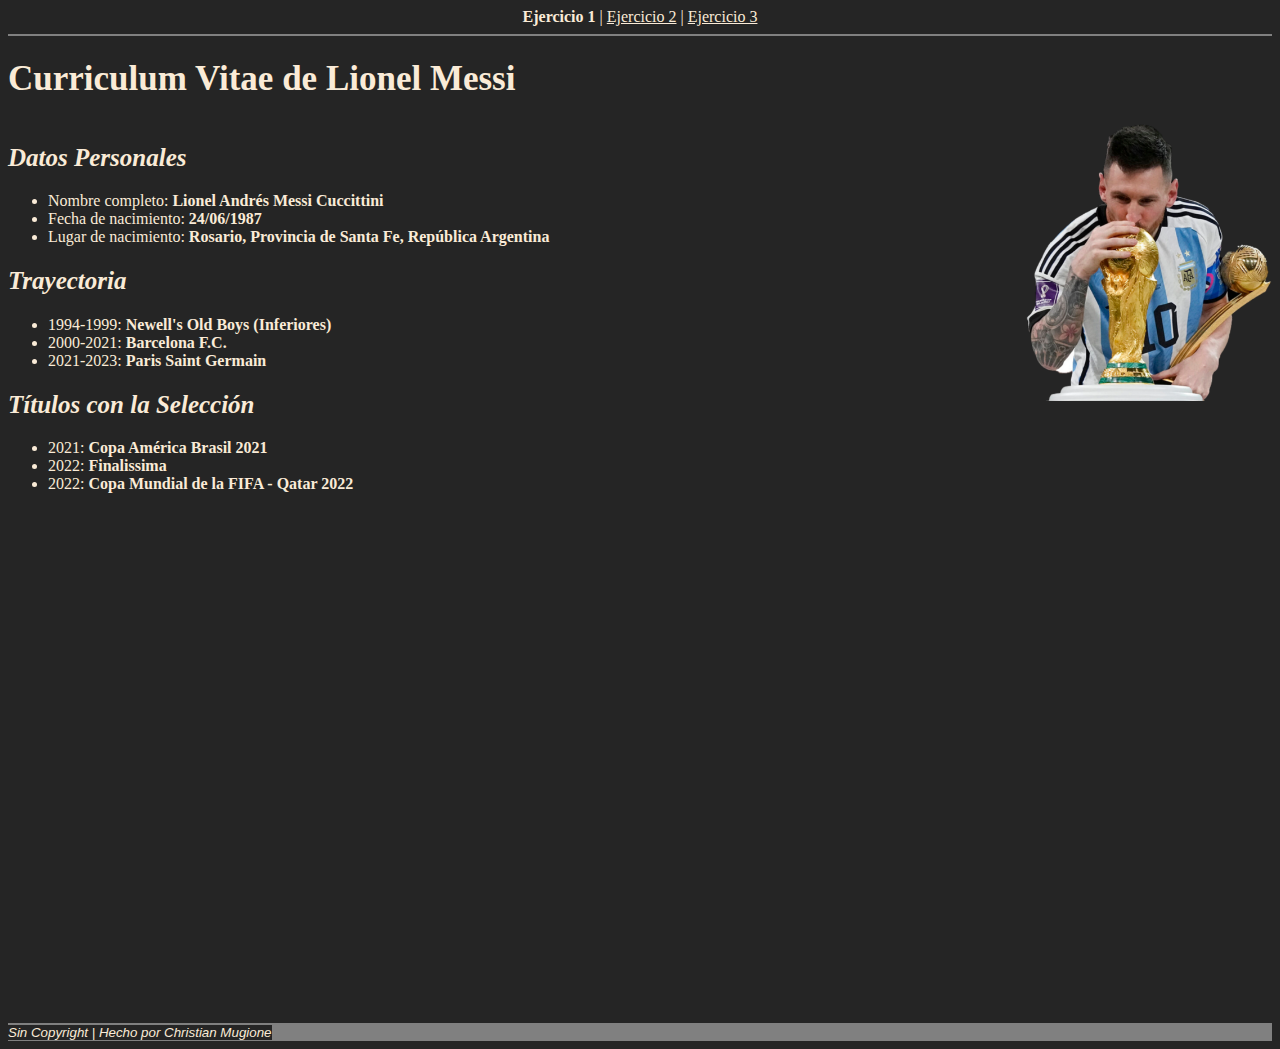
<file: index.html>
<!DOCTYPE html>
<html lang="en">

<head>
  <meta charset="UTF-8">
  <meta http-equiv="X-UA-Compatible" content="IE=edge">
  <meta name="viewport" content="width=device-width, initial-scale=1.0">
  <title>NUCBA | Desafíos | Ejercicio 1</title>
  <link rel="stylesheet" href="./css/style.css">
</head>

<body>
  <header>
    <nav>
      <strong> Ejercicio 1</strong> | <a href="ejercicio2.html"> Ejercicio 2</a> | <a href="ejercicio3.html">
        Ejercicio 3</a>
      <hr>
    </nav>
  </header>
  <main>

    <h1>Curriculum Vitae de Lionel Messi</h1>
    <div class="contenido">
      <div class="datos">

        <h2>Datos Personales</h2>

        <ul>
          <li>Nombre completo: <strong>Lionel Andrés Messi Cuccittini</strong></li>
          <li>Fecha de nacimiento: <strong>24/06/1987</strong></li>
          <li>Lugar de nacimiento: <strong>Rosario, Provincia de Santa Fe, República Argentina</strong></li>
        </ul>

        <h2>Trayectoria</h2>

        <ul>
          <li>1994-1999: <strong>Newell's Old Boys (Inferiores)</strong></li>
          <li>2000-2021: <strong>Barcelona F.C.</strong></li>
          <li>2021-2023: <strong>Paris Saint Germain</strong></li>
        </ul>

        <h2>Títulos con la Selección</h2>

        <ul>
          <li>2021: <strong>Copa América Brasil 2021</strong></li>
          <li>2022: <strong>Finalissima</strong></li>
          <li>2022: <strong>Copa Mundial de la FIFA - Qatar 2022</strong></li>
        </ul>

      </div>
      <div class="messirve">
        <img src="./img/messinfondo.png" alt="Lionel Messi" class="imagenDeMessi">
      </div>
    </div>
  </main>
  <footer>
    <small>Sin Copyright | Hecho por Christian Mugione</small>
  </footer>

</body>

</html>
</file>
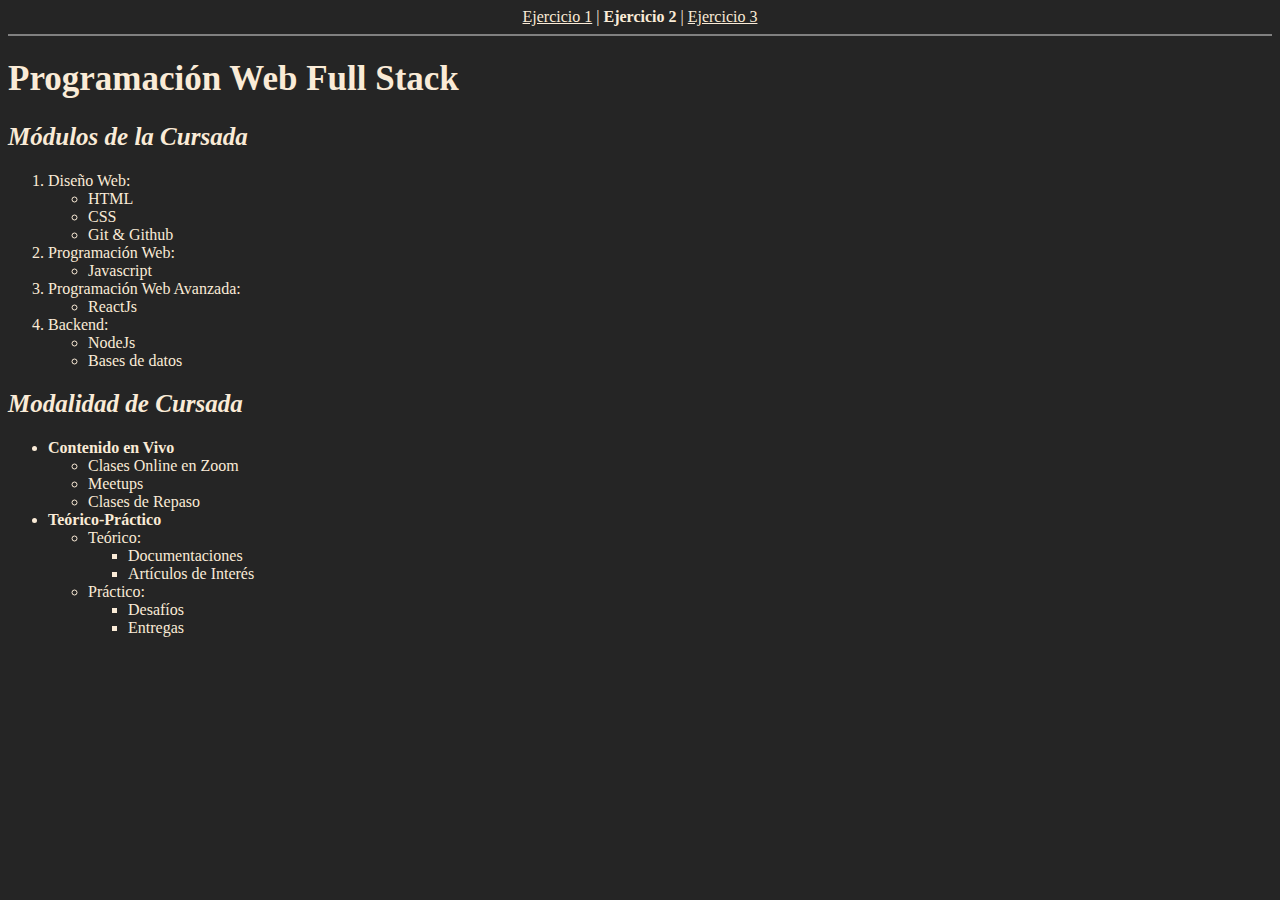
<file: ejercicio2.html>
<!DOCTYPE html>
<html lang="en">

<head>
  <meta charset="UTF-8">
  <meta http-equiv="X-UA-Compatible" content="IE=edge">
  <meta name="viewport" content="width=device-width, initial-scale=1.0">
  <title>Document</title>
  <link rel="stylesheet" href="./css/style.css">
</head>

<body>
  <header>
    <nav>
      <a href="index.html"> Ejercicio 1</a> | <strong> Ejercicio 2</strong> | <a href="ejercicio3.html">
        Ejercicio 3</a>
    </nav>
  </header>
  <hr>
  <h1>Programación Web Full Stack</h1>
  <h2>Módulos de la Cursada</h2>
  <ol>
    <li>Diseño Web:
      <ul>
        <li>HTML</li>
        <li>CSS</li>
        <li>Git & Github</li>
      </ul>
    </li>
    <li>Programación Web:
      <ul>
        <li>Javascript</li>
      </ul>
    </li>
    <li>Programación Web Avanzada:
      <ul>
        <li>ReactJs</li>
      </ul>
    </li>
    <li>Backend:
      <ul>
        <li>NodeJs</li>
        <li>Bases de datos</li>
      </ul>
    </li>

  </ol>
  <h2>Modalidad de Cursada</h2>
  <ul>
    <li><strong>Contenido en Vivo</strong>
      <ul>
        <li>Clases Online en Zoom</li>
        <li>Meetups</li>
        <li>Clases de Repaso</li>
      </ul>
    </li>

    <li><strong>Teórico-Práctico</strong>
      <ul>
        <li>Teórico:
          <ul>
            <li>Documentaciones</li>
            <li>Artículos de Interés</li>
          </ul>
        </li>
        <li>Práctico:
          <ul>
            <li>Desafíos</li>
            <li>Entregas</li>
          </ul>
        </li>
      </ul>
    </li>


  </ul>
</body>

</html>
</file>
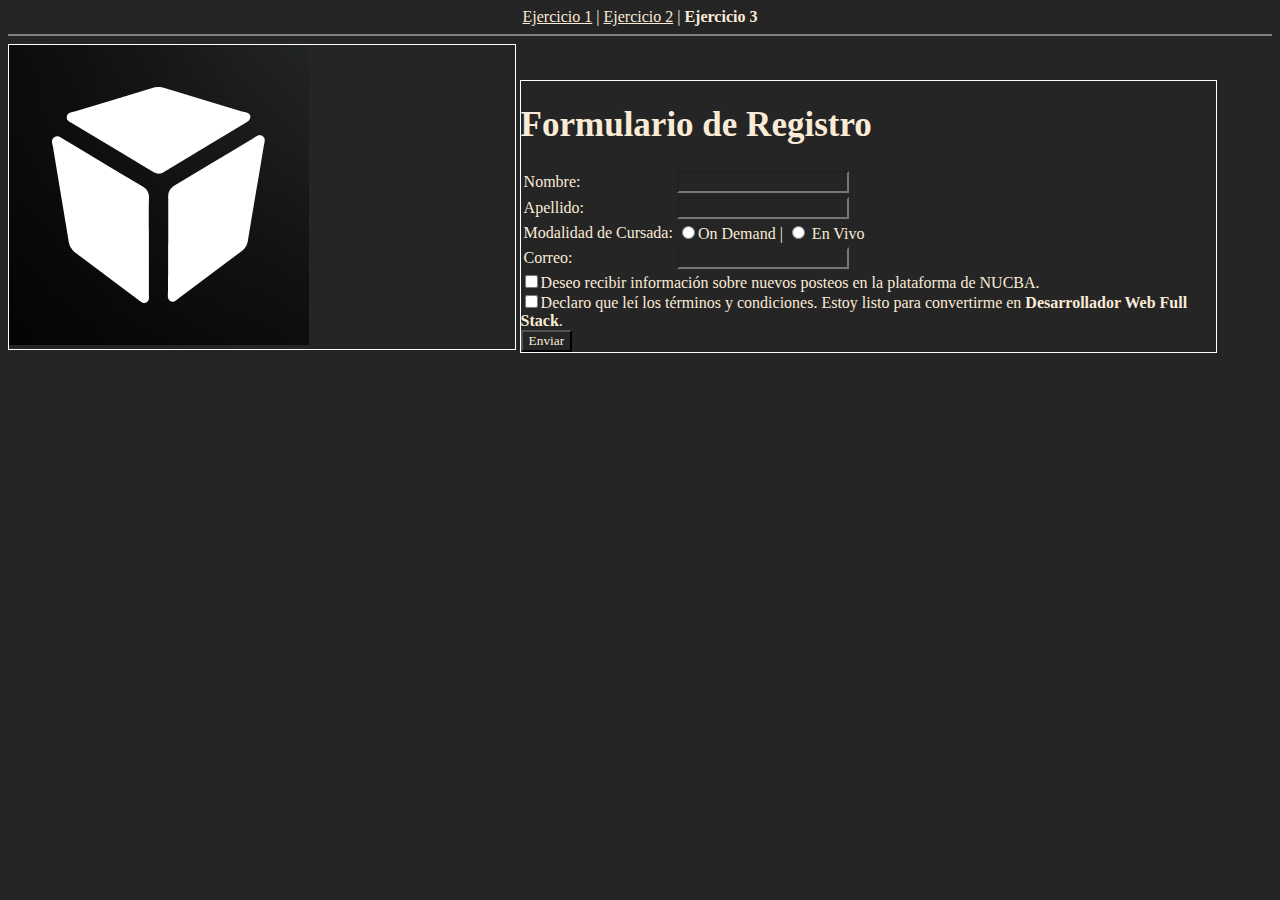
<file: ejercicio3.html>
<!DOCTYPE html>
<html lang="en">

<head>
  <meta charset="UTF-8">
  <meta http-equiv="X-UA-Compatible" content="IE=edge">
  <meta name="viewport" content="width=device-width, initial-scale=1.0">
  <title>Document</title>
  <link rel="stylesheet" href="./css/style.css">
</head>

<body>
  <header>
    <nav>
      <a href="index.html"> Ejercicio 1</a> | <a href="ejercicio2.html"> Ejercicio 2</a> | <strong> Ejercicio
        3</strong>
    </nav>
  </header>
  <hr>
  <main>
    <div class="imagenNucba">
      <img src="./img/avatar-nucba-blog.png" alt="">
    </div>
    <div class="formulario">

      <h1>Formulario de Registro</h1>
      <form action="" method="post">
        <table>
          <tr>
            <td>
              <label for="nombre">Nombre: </label>
            </td>
            <td>
              <input type="text" name="" id="nombre">
            </td>
          </tr>
          <tr>
            <td>
              <label for="apellido">Apellido: </label>
            </td>
            <td>
              <input type="text" name="" id="apellido">
            </td>
          </tr>
          <tr>
            <td>Modalidad de Cursada:</td>
            <td>
              <input type="radio" name="modalidad" id="on-demand">On Demand | <input type="radio" name="modalidad"
                id="en-vivo">
              En Vivo
            </td>
          </tr>
          <tr>
            <td>
              <label for="correo">Correo: </label>
            </td>
            <td>
              <input type="email" name="" id="correo">
            </td>
          </tr>
        </table>
        <input type="checkbox" name="" id="nuevos-posteos">Deseo recibir información sobre nuevos posteos en la
        plataforma de NUCBA.
        <br>
        <input type="checkbox" name="" id="leyo-tyc">Declaro que leí los términos y condiciones. Estoy listo
        para convertirme en <strong>Desarrollador Web Full Stack</strong>.
        <br>
        <input type="submit" value="Enviar">

      </form>
    </div>
  </main>
</body>

</html>
</file>
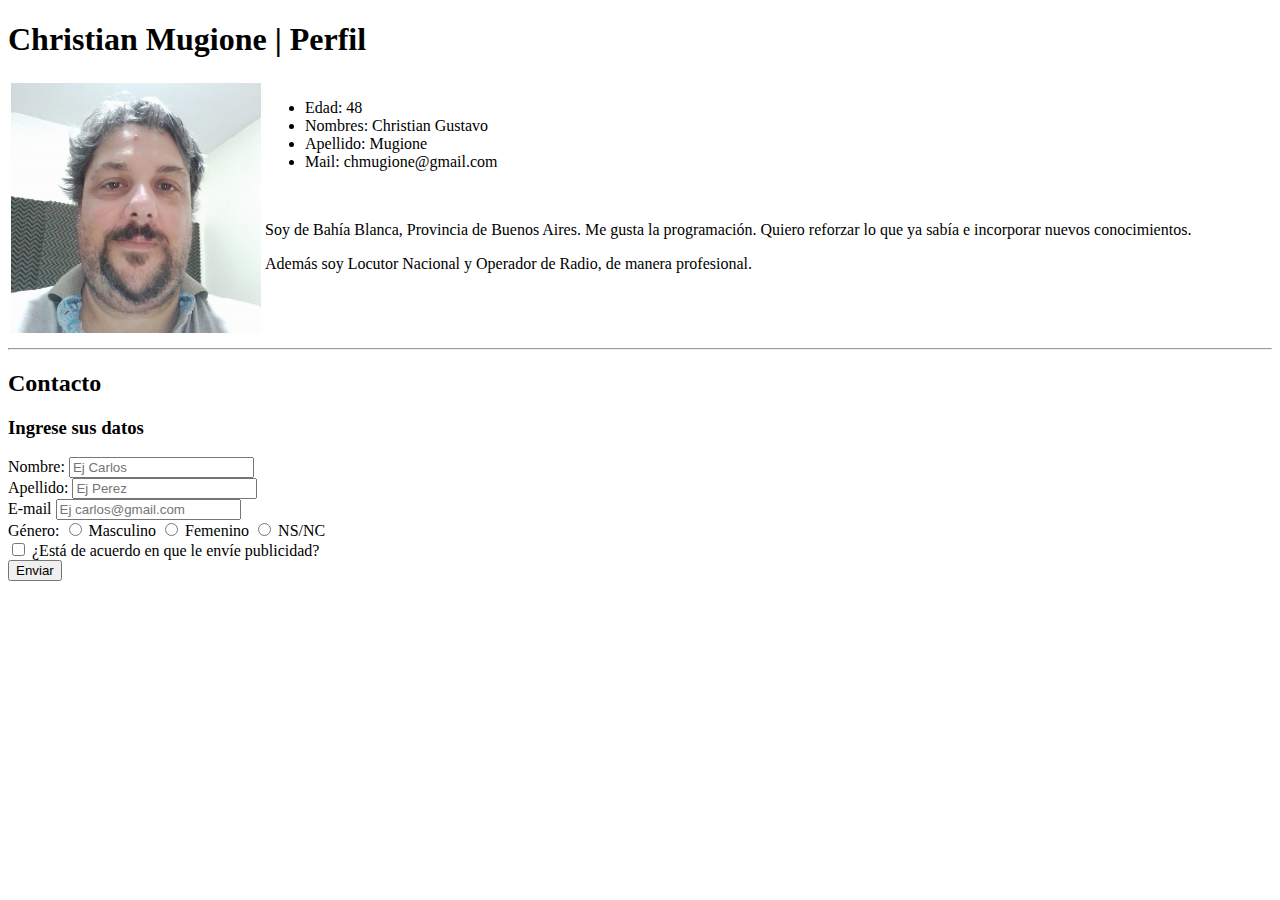
<file: index2.html>
<!DOCTYPE html>
<html lang="en">

<head>
    <meta charset="UTF-8">
    <meta http-equiv="X-UA-Compatible" content="IE=edge">
    <meta name="viewport" content="width=device-width, initial-scale=1.0">
    <title>Christian Mugione</title>

</head>

<body>
    <div>
        <h1>Christian Mugione | Perfil</h1>
        <table>
            <tr>
                <td>

                    <img src="img/christian-mugione-2023.jpeg" alt="Christian Mugione" width="250" />

                </td>
                <td valign="top">

                    <ul>
                        <li>Edad: 48</li>
                        <li>Nombres: Christian Gustavo</li>
                        <li>Apellido: Mugione</li>
                        <li>Mail: chmugione@gmail.com</li>
                    </ul>

                    <br>

                    <div>
                        <p>Soy de Bahía Blanca, Provincia de Buenos Aires. Me gusta la programación. Quiero reforzar lo
                            que ya sabía e incorporar nuevos conocimientos.</p>
                        <p>Además soy Locutor Nacional y Operador de Radio, de manera profesional.</p>
                    </div>
                </td>
            </tr>
        </table>
    </div>
    <hr>
    <div>
        <h2>Contacto</h2>

        <form action="">
            <h3>Ingrese sus datos</h3>
            <label for="nombre">Nombre: </label>
            <input type="text" id="nombre" placeholder="Ej Carlos" />
            <br>
            <label for="apellido">Apellido: </label>
            <input type="text" id="apellido" placeholder="Ej Perez" />
            <br>
            <label for="correo">E-mail</label>
            <input type="text" id="correo" placeholder="Ej carlos@gmail.com" />
            <br>
            Género:
            <input type="radio" id="masculino" name="genero" />
            <label for="masculino">Masculino</label>
            <input type="radio" id="femenino" name="genero" />
            <label for="femenino">Femenino</label>
            <input type="radio" id="quetimporta" name="genero" />
            <label for="quetimporta">NS/NC</label>
            <br>
            <input type="checkbox" id="ok" />
            <label for="ok">¿Está de acuerdo en que le envíe publicidad?</label>
            <br>
            <button>Enviar</button>

        </form>
    </div>
</body>

</html>
</file>
<file: css/style.css>
* {
    background-color:rgb(37, 37, 37);
    color: antiquewhite;
    font-family: Georgia, 'Times New Roman', Times, serif;
}

header {
    text-align: center;
}

.contenido {
    position: relative;
    width: 100%; 
    height: 100vh;
}

.datos {
    position: absolute;
    left: 0px;
    top: 0px;
}

.messirve {
    position: absolute;
    right: 0px;
    top: 0px;
    width: 20vw;

}

.imagenDeMessi {
    width: 100%;
}

.imagenNucba {
    display: inline-block;
    border: 1px solid white;
    width: 40%;
    min-width: 100px;
}

.formulario {
    display: inline-block;
    top: 0px;
    width: 55%;
    border: 1px solid white;

}

h1 {
    font-size: 35px;
}

h2 {
    font-size: 25px;
    font-style: italic;
}

hr {
    border: 1px solid gray;
}

footer {
    background-color: gray;
}

small {
    font-family: Impact, Haettenschweiler, 'Arial Narrow Bold', sans-serif;
    font-style: italic;
    font-weight: lighter;
}
</file>
